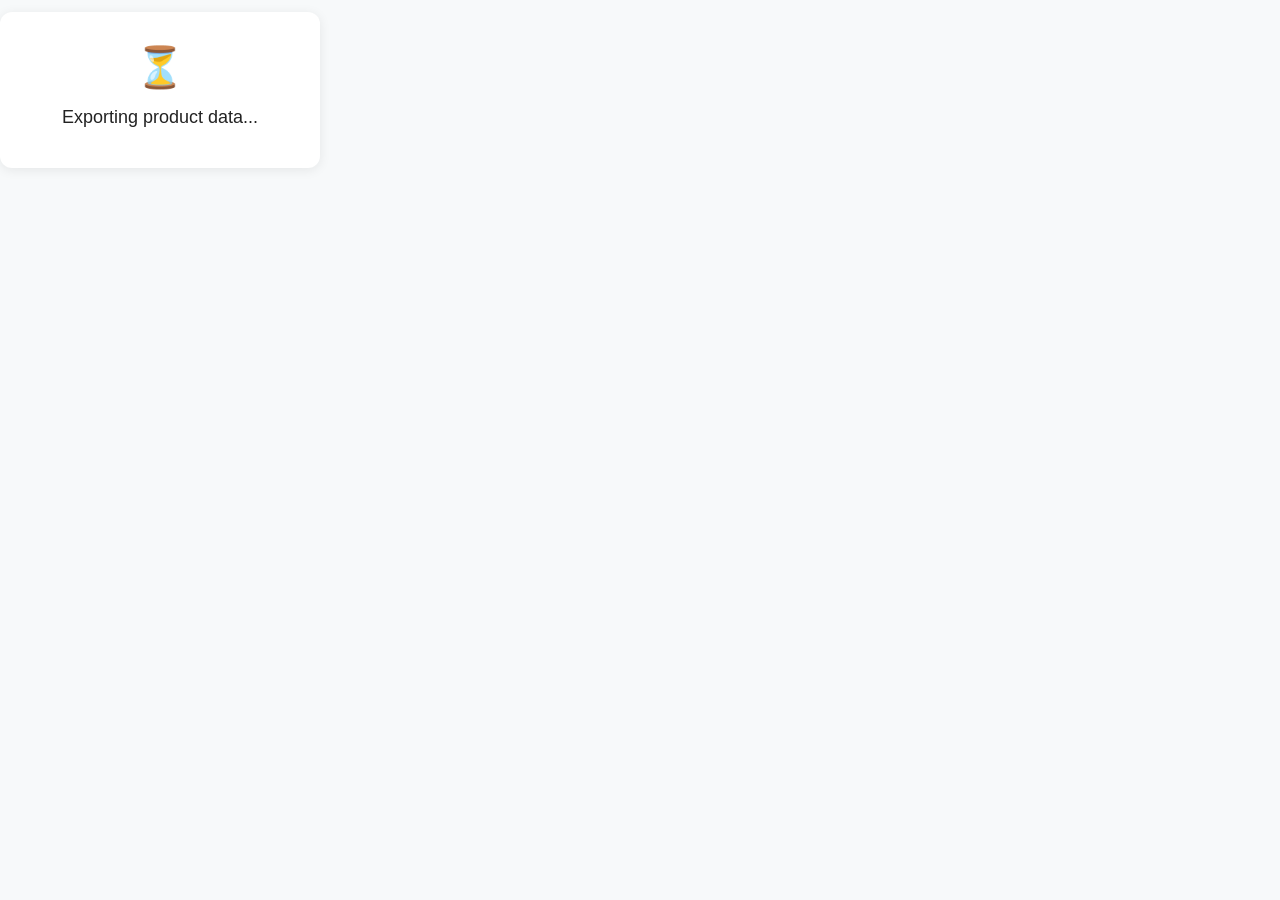
<file: web-plugins/index.html>
<!doctype html>
<html>
  <head>
    <meta charset="UTF-8">
    <style>
      body {
        margin: 0;
        padding: 0;
        width: 320px;
        height: 180px;
        font-family: 'Segoe UI', Arial, sans-serif;
        background: #f7f9fa;
        display: flex;
        align-items: center;
        justify-content: center;
      }
      .container {
        background: #fff;
        border-radius: 12px;
        box-shadow: 0 2px 12px rgba(0,0,0,0.08);
        padding: 32px 24px;
        text-align: center;
        width: 90%;
        max-width: 280px;
      }
      .icon {
        font-size: 40px;
        margin-bottom: 16px;
      }
      .message {
        font-size: 18px;
        color: #222;
        margin-bottom: 8px;
      }
      .sub {
        font-size: 14px;
        color: #888;
      }
      .success {
        color: #27ae60;
      }
      .error {
        color: #e74c3c;
      }
    </style>
  </head>
  <body>
    <div class="container">
      <div id="icon" class="icon">⏳</div>
      <div id="message" class="message">Exporting product data...</div>
      <div id="sub" class="sub"></div>
    </div>
    <script src="action.js"></script>
  </body>
</html>
</file>
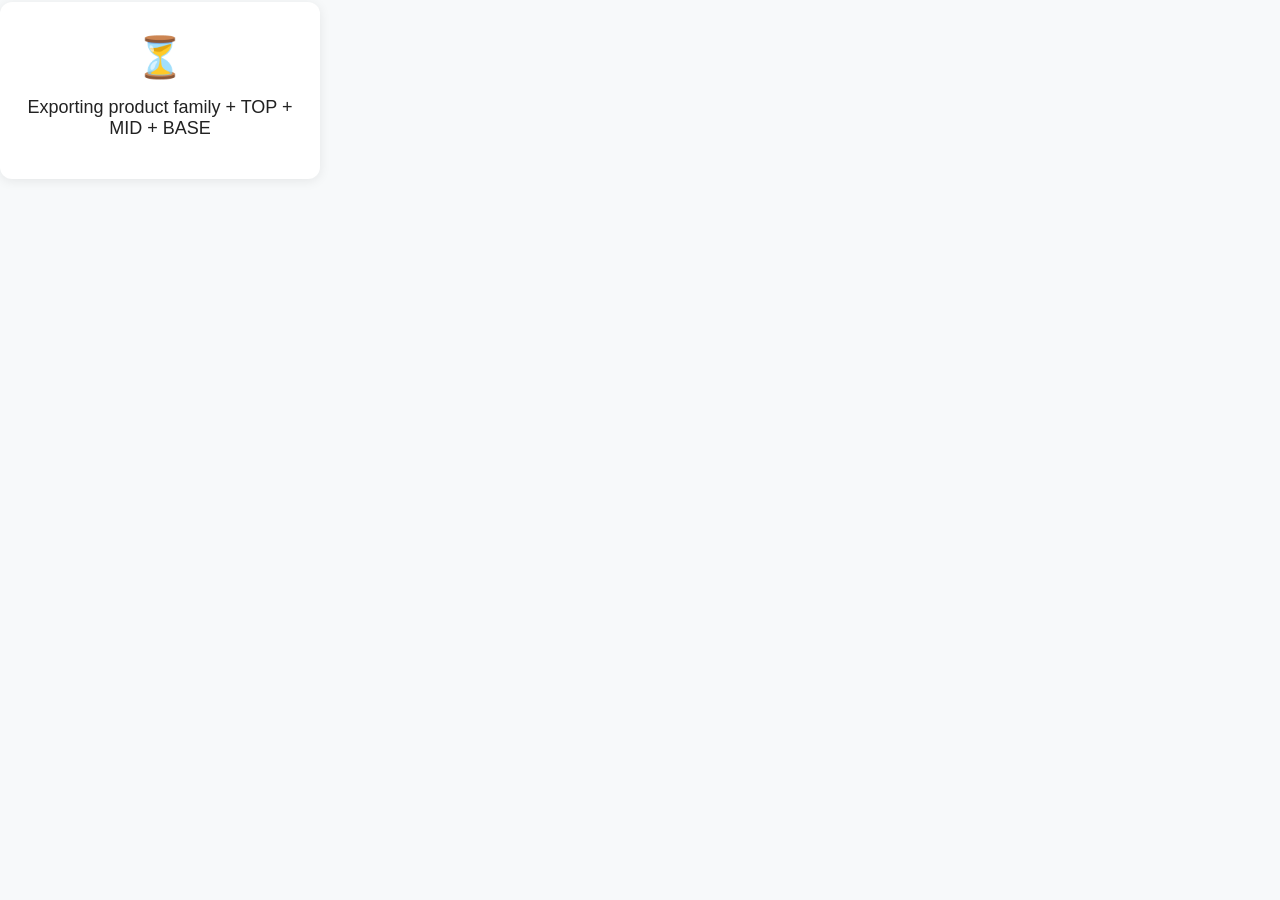
<file: web-plugins/Extract Family Top Mid Base/web-plugin/index.html>
<!doctype html>
<html>
  <head>
    <meta charset="UTF-8">
    <style>
      body {
        margin: 0;
        padding: 0;
        width: 320px;
        height: 180px;
        font-family: 'Segoe UI', Arial, sans-serif;
        background: #f7f9fa;
        display: flex;
        align-items: center;
        justify-content: center;
      }
      .container {
        background: #fff;
        border-radius: 12px;
        box-shadow: 0 2px 12px rgba(0,0,0,0.08);
        padding: 32px 24px;
        text-align: center;
        width: 90%;
        max-width: 280px;
      }
      .icon {
        font-size: 40px;
        margin-bottom: 16px;
      }
      .message {
        font-size: 18px;
        color: #222;
        margin-bottom: 8px;
      }
      .sub {
        font-size: 14px;
        color: #888;
      }
      .success {
        color: #27ae60;
      }
      .error {
        color: #e74c3c;
      }
    </style>
  </head>
  <body>
    <div class="container">
      <div id="icon" class="icon">⏳</div>
      <div id="message" class="message">Exporting product data for Cotation...</div>
      <div id="sub" class="sub"></div>
    </div>
    <script src="action.js"></script>
  </body>
</html>
</file>
